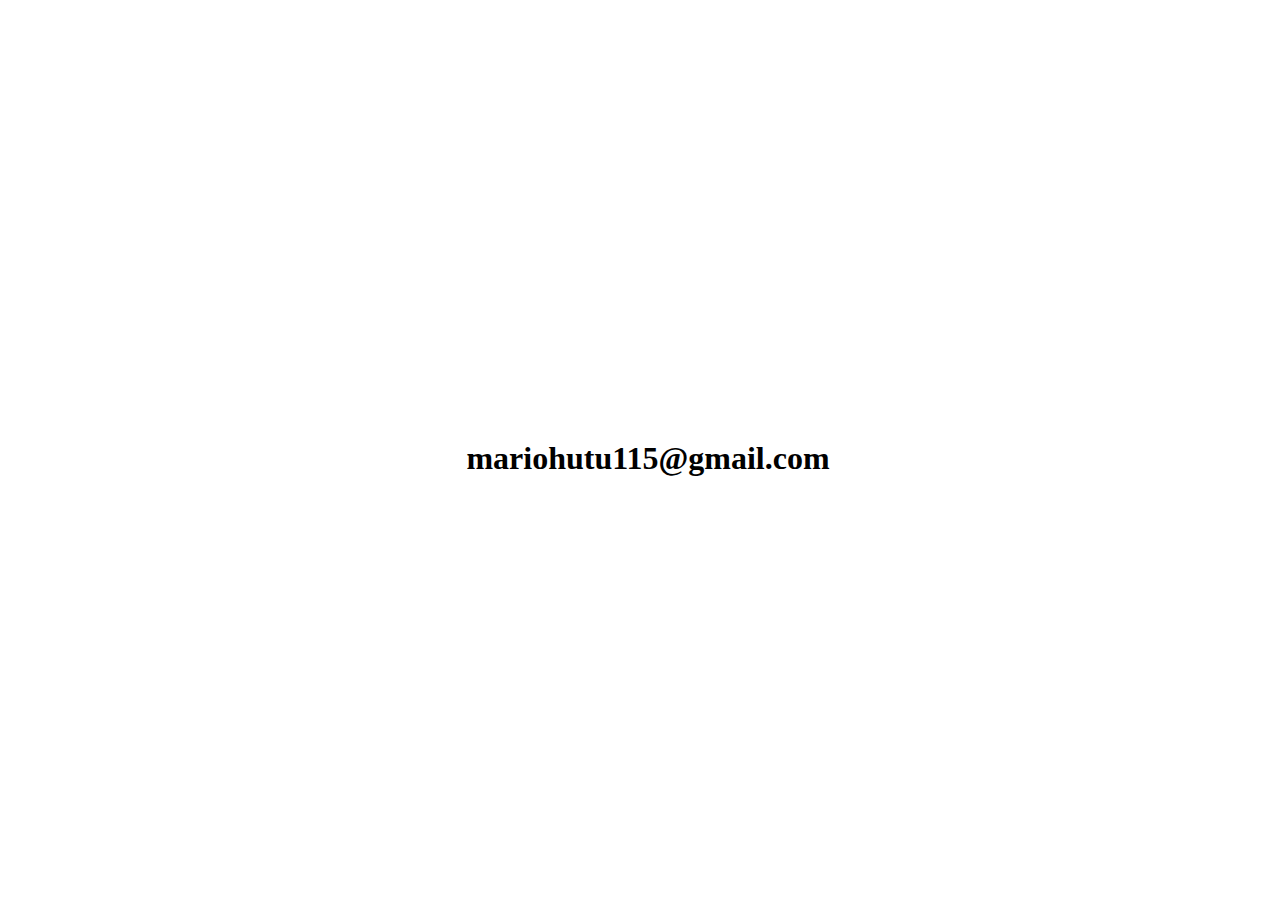
<file: gmail.html>
<!DOCTYPE html>
<html>
<head>
<meta name="viewport" content="width=device-width, initial-scale=1.0">
<style>
body{width:100vw;height:100vh;display:flex;align-items:center;justify-content:center;}
</style>
</head>
<body>
<h1>mariohutu115@gmail.com</h1>
</body>
</html>
</file>
